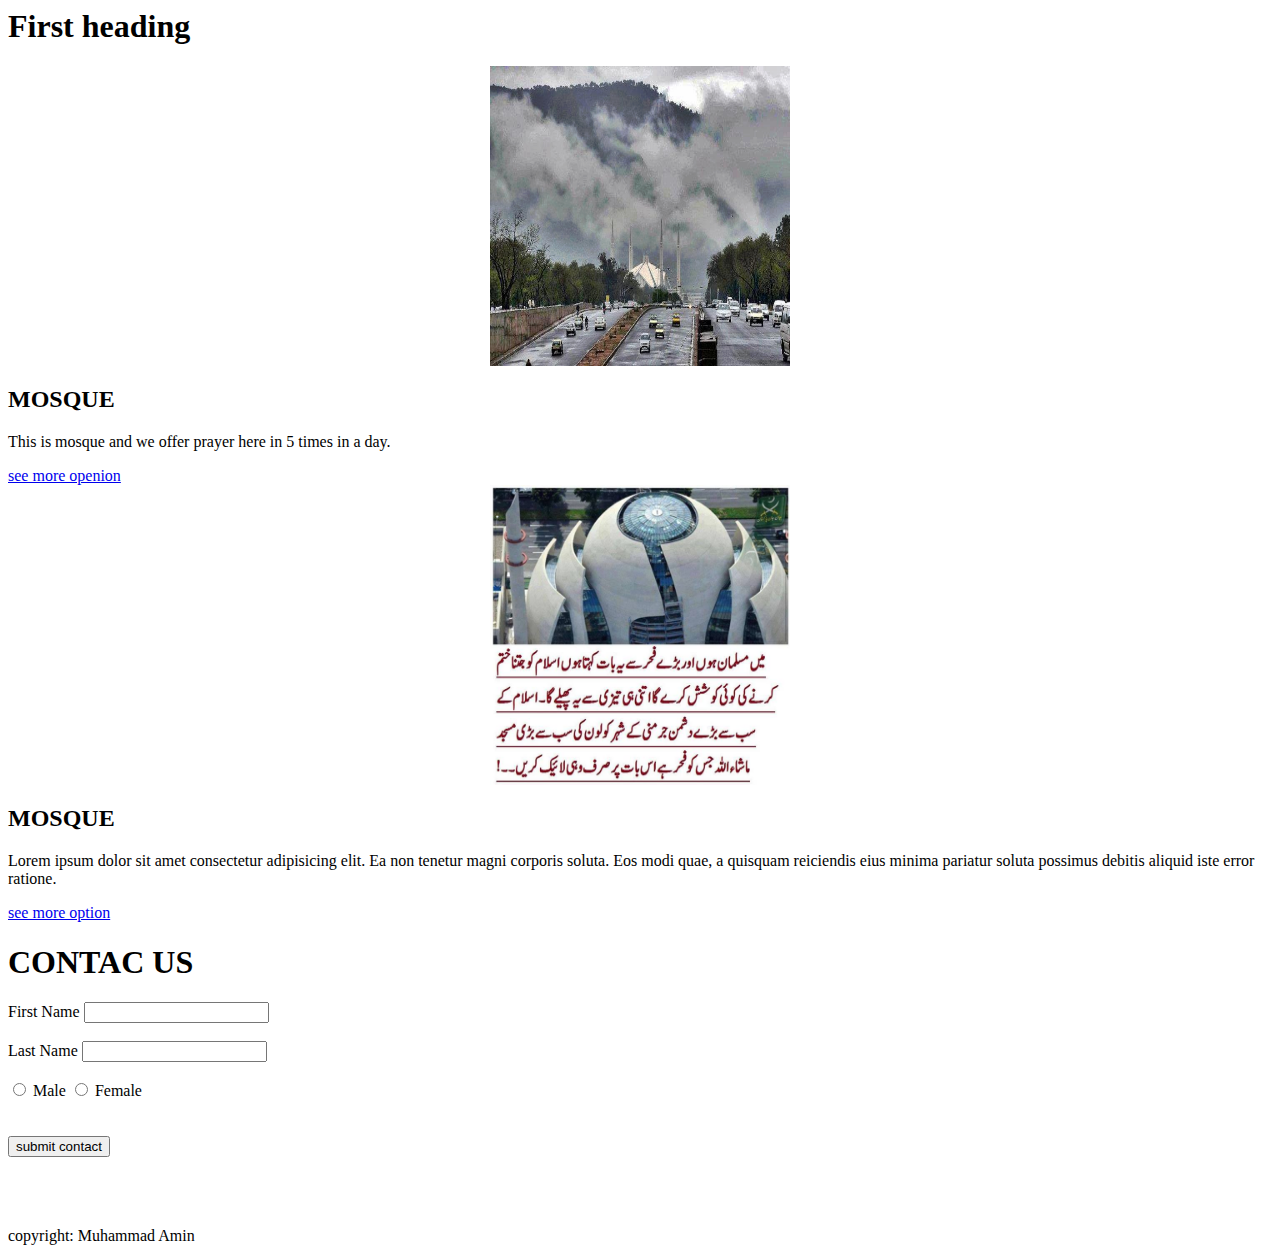
<file: index.html>
<html>
<head>
    <meta charset "UTFP-8">
    <title>
        this is my first class
    </title>
</head>
<body>
        <section>
            <div>
                <h1>First heading</h1>

        </div>
            <div>
                <!-- this mosque -->
               <center><img src="./pic/5.png" width="300px" height="300px"></center> 
                <h2>MOSQUE</h2>
                 <P>This is mosque and we offer prayer here in 5 times in a day.</P>
                 <!--create lind-->
                 <a href="http://www.google.com">see more openion</a>
                 <!-- this mosque -->
                 <center>  <img src="./pic/2.jpg" width="300px" height="300px"></center> 
                <h2>MOSQUE</h2>
                <P>Lorem ipsum dolor sit amet consectetur adipisicing elit. Ea non tenetur magni corporis soluta. Eos modi quae, a quisquam reiciendis eius minima pariatur soluta possimus debitis aliquid iste error ratione.</P>

                <a href="http://www.google.com">see more option</a>  
                <br>
                 <h1>CONTAC US</h1>
                 <!--create a form-->
                 <form>
                     <dev>
                       <label>First Name</label>
                       <input type="text">  
                     </dev><br><br>
                       <dev>
                           <label>Last Name</label>
                           <input type="text">
                       </dev>
                       <br><br>
                       <div>
                           <input type="radio">
                           <label>Male</label>
                            <input type="radio">
                           <label>Female</label>

                       </div>
                       <br><br>
                       <div>
                           <input type="submit" value="submit contact">
                       </div>
                 </form>
                 <!--footer-->
                 <br><br><br>
                 <footer>copyright: Muhammad Amin</footer>




            </div> 
        </div>
        </section>




</body>



</html>
</file>
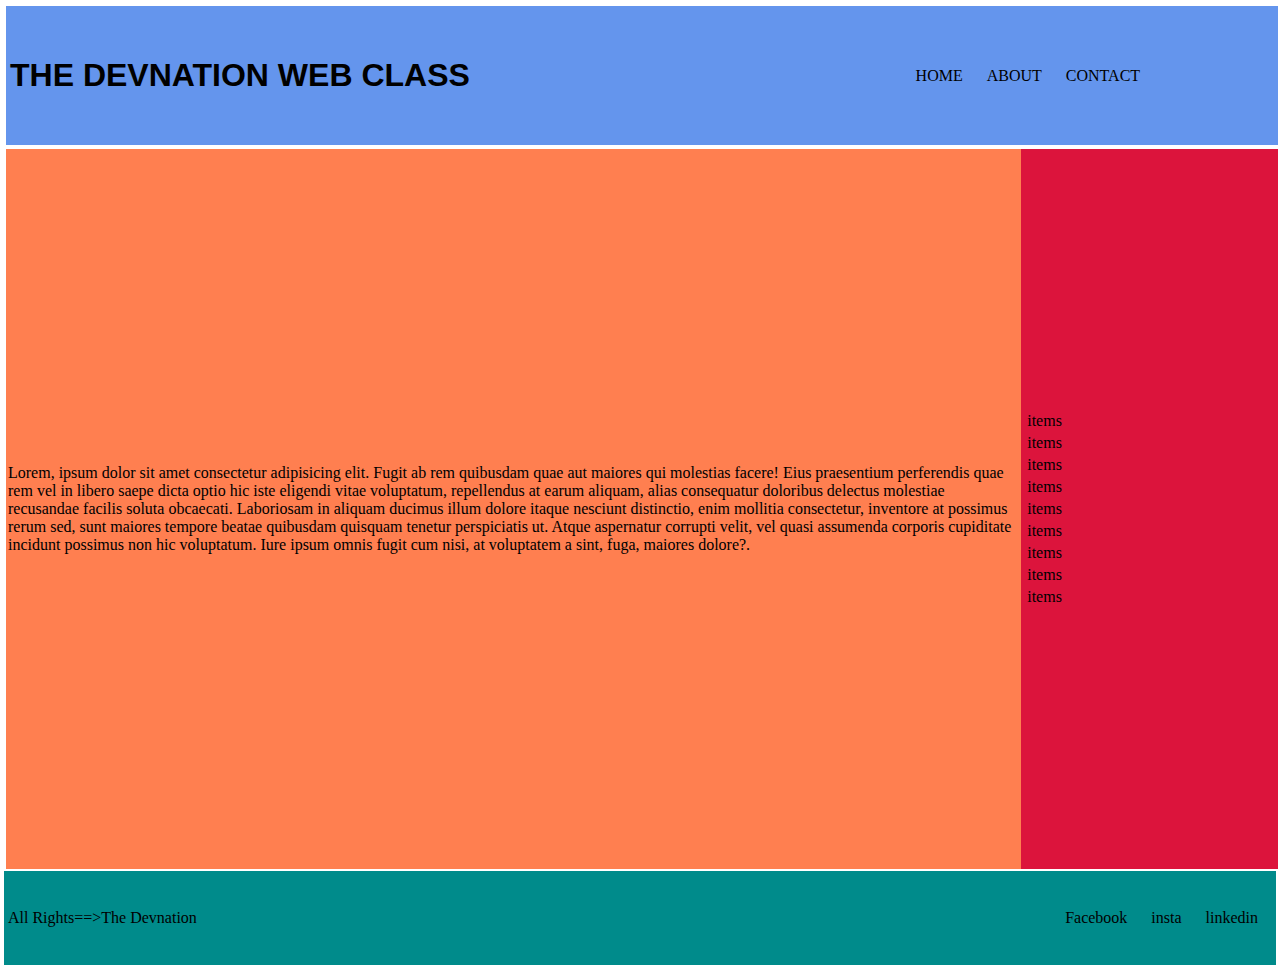
<file: responsive.html>
<!DOCTYPE html>
<html>
<head>
    <meta charset='utf-8'>
    <meta name="viewport" content="width=device-width,initial-scal=1.0">

    <title>Assignmint</title>
    <link rel="stylesheet" href="response.css">


</head>
<body>
    <header>
        <nav>
            <div class="logo">
                THE DEVNATION WEB CLASS     
            </div>
            <dev class="menu">
                <ul>
                <li>HOME</li>
                <li>ABOUT</li>
                <li>CONTACT</li>
                </ul>
            </dev>
        </nav>
    </header>
    <section>
    <div class=main-content>Lorem, ipsum dolor sit amet consectetur adipisicing elit. Fugit ab rem quibusdam quae aut maiores qui molestias facere! Eius praesentium perferendis quae rem vel in libero saepe dicta optio hic iste eligendi vitae voluptatum, repellendus at earum aliquam, alias consequatur doloribus delectus molestiae recusandae facilis soluta obcaecati. Laboriosam in aliquam ducimus illum dolore itaque nesciunt distinctio, enim mollitia consectetur, inventore at possimus rerum sed, sunt maiores tempore beatae quibusdam quisquam tenetur perspiciatis ut. Atque aspernatur corrupti velit, vel quasi assumenda corporis cupiditate incidunt possimus non hic voluptatum. Iure ipsum omnis fugit cum nisi, at voluptatem a sint, fuga, maiores dolore?.</div>
    <div class="sidebar">
        <ul>
            <li>items</li>
            <li>items</li>
            <li>items</li>
            <li>items</li>
            <li>items</li>
            <li>items</li>
            <li>items</li>
            <li>items</li>
            <li>items</li>
        </ul>
    </div>

    </section>
       <dev class="footer">
           <div>
               All Rights==>The Devnation
           </div>
           <div>
               <ul>
                   <li>Facebook</li>
                   <li>insta</li>
                   <li>linkedin</li>
               </ul>
           </div>

       </dev>
    
</body>
</html>
</file>
<file: response.css>
*{
    margin: 0;
    padding: 2px;

}
@media screen and(max-width:1133px)
) {
    
}
nav{
    width:100%;
    height: 15vh;
    display: flex;
    align-items: center;
    background-color: cornflowerblue;
}
.logo{
    width: 70%;
    font-size: 2rem;
    font-weight: 600;
    font-family: 'Gill Sans', 'Gill Sans MT', Calibri, 'Trebuchet MS', sans-serif;

}
.menu ul{
    display: flex;
    background-color: cornflowerblue;
    list-style: none;
    justify-content: end;
}
.menu{
    width: 30%%;
}
.menu ul li{
    margin: 10px;

}
section{
    height: 80vh;
    width: 100%;
    display: flex;
    
}
.main-content{
    width: 80%;
    display: flex;
    align-items: center;
    background-color: coral;

}
.sidebar{
    width: 20%;
    display: flex;
    align-items: center;
    background-color: crimson;

}
.sidebar ul{
    list-style: none;

}
.footer{
    height: 10vh;
    display: flex;
    justify-content: space-between;
    align-items: center;
    background-color: darkcyan;

}
.footer ul{
    display: flex;
    list-style-type: none;

}
.footer ul li{
    display: flex;
    list-style-type: none;
    margin: 10px;

}
</file>
